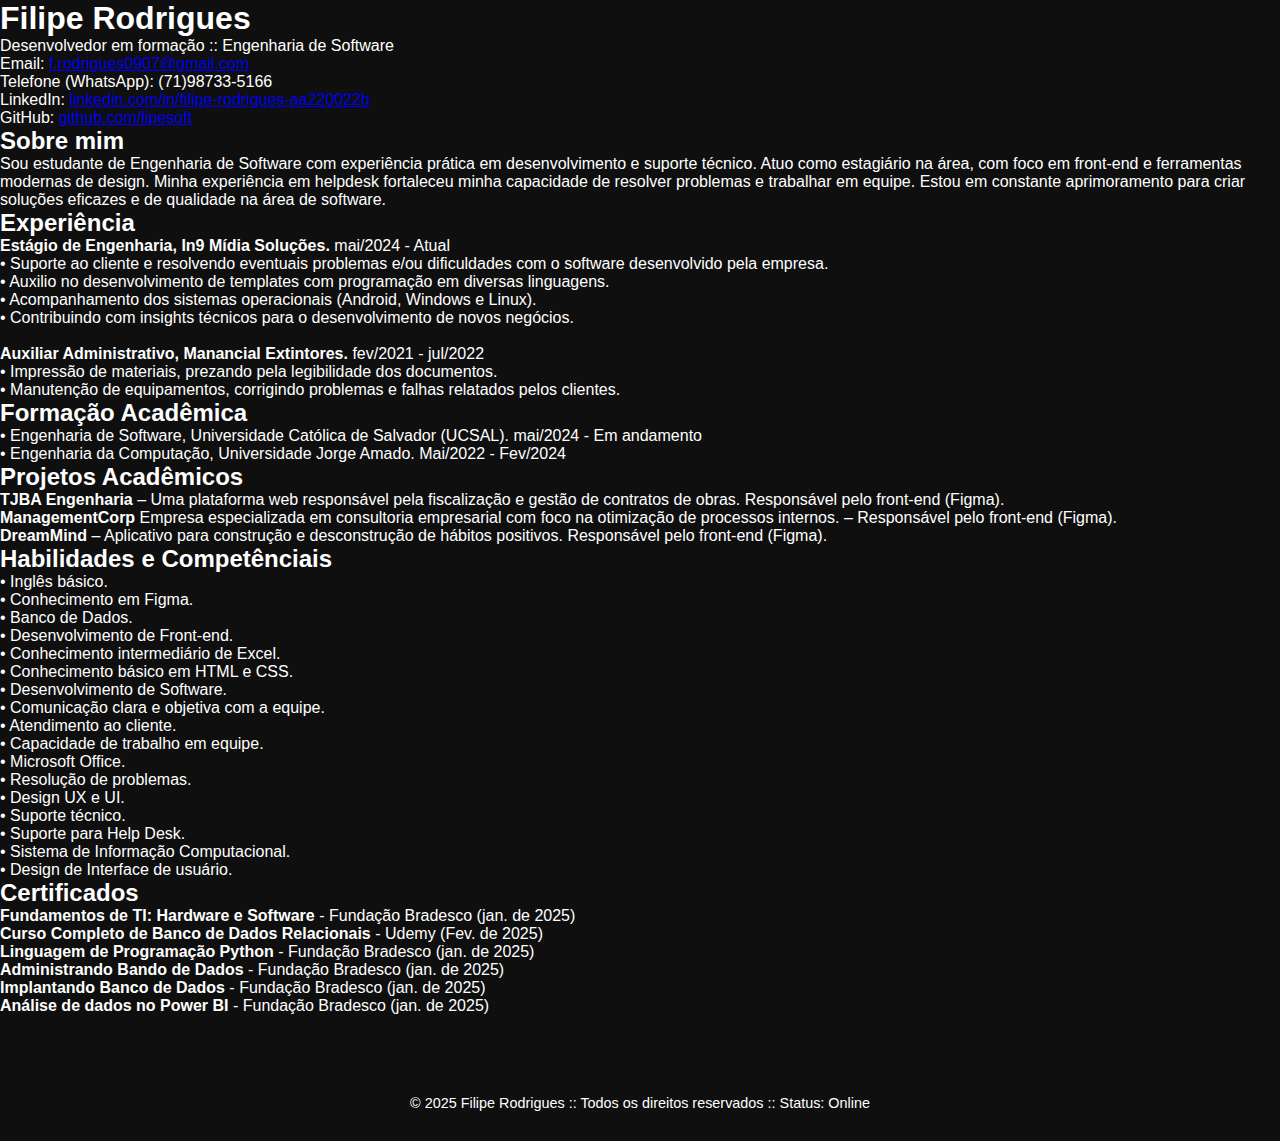
<file: index.html>
<!DOCTYPE html>
<html lang="pt-br">
<head>

  <meta charset="UTF-8" />
  <meta name="viewport" content="width=device-width, initial-scale=1.0" />
  <title>Filipe Rodrigues | Engineer Software</title>
  <link rel="stylesheet" href="style.css">
  <link href="https://fonts.googleapis.com/css2?family=Orbitron:wght@400;700&family=Roboto+Mono:wght@300;400;700&display=swap" rel="stylesheet">

</head>
<body>
  <header>
   <!--  <img src="assets/foto.jpg" alt="colocar minha ft" /> -->
    <h1>Filipe Rodrigues</h1>
    <p>Desenvolvedor em formação <span class="highlight">::</span> Engenharia de Software</p>
    <p>Email: <a href="mailto:f.rodrigues0907@gmail.com">f.rodrigues0907@gmail.com</a></p>
    <P>Telefone (WhatsApp):<span class="highlight"> (71)98733-5166</span></P>
    <p>LinkedIn: <a href="https://www.linkedin.com/in/filipe-rodrigues-aa220022b" target="_blank" rel="noopener noreferrer">linkedin.com/in/filipe-rodrigues-aa220022b</a></p>
      <p>GitHub: <a href="https://github.com/lipesoft" target="_blank" rel="noopener noreferrer">github.com/lipesoft</a></p>
  </header>
  <main>
    <section class="fade-in">
      <h2> Sobre mim</h2>
      <p>
        Sou estudante de Engenharia de Software com experiência prática em desenvolvimento e
        suporte técnico. Atuo como estagiário na área, com foco em front-end e ferramentas
        modernas de design. Minha experiência em helpdesk fortaleceu minha capacidade de resolver
        problemas e trabalhar em equipe. Estou em constante aprimoramento para criar soluções
        eficazes e de qualidade na área de software. 
      </p>
    </section>

    <section class="fade-in" style="animation-delay: 0.2s;">
      <h2> Experiência</h2>
      <ul>
        <li><strong> Estágio de Engenharia, In9 Mídia Soluções.</strong> mai/2024 - Atual</li>
        <p><span class="highlight">•</span> Suporte ao cliente e resolvendo eventuais problemas e/ou dificuldades com o software desenvolvido pela empresa.</p>
        <p><span class="highlight">•</span> Auxilio no desenvolvimento de templates com programação em diversas linguagens.</p>
        <p><span class="highlight">•</span> Acompanhamento dos sistemas operacionais (Android, Windows e Linux).</p>
        <p><span class="highlight">•</span> Contribuindo com insights técnicos para o desenvolvimento de novos negócios.</p><br>
        
        <li><strong> Auxiliar Administrativo, Manancial Extintores.</strong> fev/2021 - jul/2022</li>
    <p><span class="highlight">•</span> Impressão de materiais, prezando pela legibilidade dos documentos.</p>
    <p><span class="highlight">•</span> Manutenção de equipamentos, corrigindo problemas e falhas relatados pelos clientes.</p>
        </ul>
    </section>

    <section class="fade-in" style="animation-delay: 0.4s;">
      <h2> Formação Acadêmica</h2>
      <p><span class="highlight">•</span> Engenharia de Software, Universidade Católica de Salvador (UCSAL). <span class="highlight">mai/2024 - Em andamento</span></p>
      <p><span class="highlight">•</span> Engenharia da Computação, Universidade Jorge Amado. <span class="highlight">Mai/2022 - Fev/2024</span></p>
    </section>

    <section class="fade-in" style="animation-delay: 0.6s;">
      <h2> Projetos Acadêmicos</h2>
      <ul>
        <li><strong>TJBA Engenharia</strong> – Uma plataforma web responsável pela fiscalização e gestão de contratos de obras. Responsável pelo front-end (Figma).</li>
        <li><strong>ManagementCorp</strong> Empresa especializada em consultoria empresarial com foco na otimização de processos internos. – Responsável pelo front-end (Figma).</li>
        <li><strong>DreamMind</strong> – Aplicativo para construção e desconstrução de hábitos positivos. Responsável pelo front-end (Figma).</li>
      </ul>
      </section>

    <section class="fade-in" style="animation-delay: 1s;">
      <h2> Habilidades e Competênciais</h2>
        <p> <span class="highlight">•</span> Inglês básico. <br>
            <span class="highlight">•</span> Conhecimento em Figma.<br>
            <span class="highlight">•</span> Banco de Dados.<br>
            <span class="highlight">•</span> Desenvolvimento de Front-end.<br>
            <span class="highlight">•</span> Conhecimento intermediário de Excel.<br>
            <span class="highlight">•</span> Conhecimento básico em HTML e CSS.<br>
            <span class="highlight">•</span> Desenvolvimento de Software.<br>
            <span class="highlight">•</span> Comunicação clara e objetiva com a equipe. <br>
            <span class="highlight">•</span> Atendimento ao cliente.<br>
            <span class="highlight">•</span> Capacidade de trabalho em equipe.<br>
            <span class="highlight">•</span> Microsoft Office.<br>
            <span class="highlight">•</span> Resolução de problemas.<br>
            <span class="highlight">•</span> Design UX e UI.<br>
            <span class="highlight">•</span> Suporte técnico.<br>
            <span class="highlight">•</span> Suporte para Help Desk.<br>
            <span class="highlight">•</span> Sistema de Informação Computacional.<br>
            <span class="highlight">•</span> Design de Interface de usuário.</p>
    </section>

    <section class="fade-in" style="animation-delay: 1s;">
        <h2> Certificados</h2>
        <p><strong> Fundamentos de TI: Hardware e Software</strong> - Fundação Bradesco (jan. de 2025) <br>
                <strong>Curso Completo de Banco de Dados Relacionais</strong> - Udemy (Fev. de 2025)<br>
                <strong>Linguagem de Programação Python</strong> - Fundação Bradesco (jan. de 2025)<br>
                <strong>Administrando Bando de Dados</strong> - Fundação Bradesco (jan. de 2025)<br>
                <strong>Implantando Banco de Dados</strong> - Fundação Bradesco (jan. de 2025)<br>
                <strong>Análise de dados no Power BI</strong> - Fundação Bradesco (jan. de 2025) 
               </p>
      </section>
  </main>

  <footer>
    <p>&copy; 2025 Filipe Rodrigues <span class="highlight">::</span> Todos os direitos reservados <span class="highlight">::</span> Status: Online</p>
  </footer>
</body>
</html>
</file>
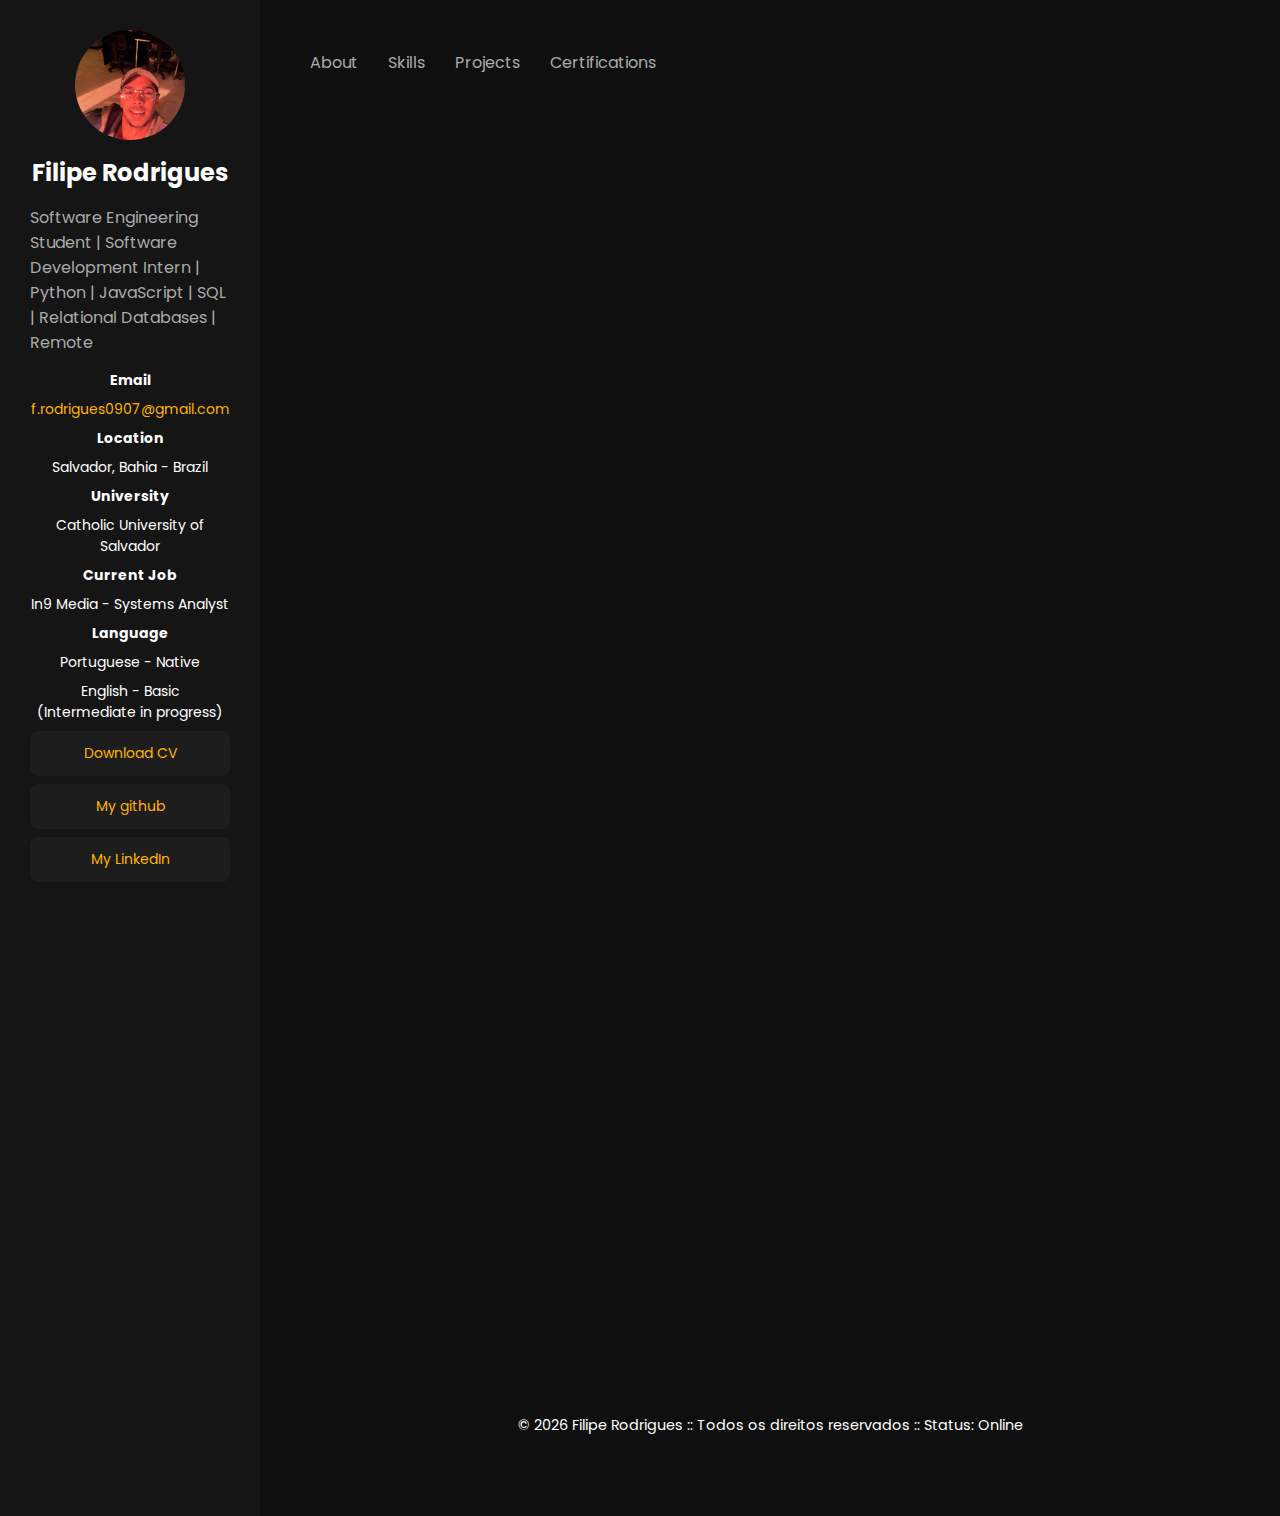
<file: portifolio/index.html>
<!DOCTYPE html>
<html lang="pt-BR">

<head>
  <meta charset="UTF-8">
  <meta name="viewport" content="width=device-width, initial-scale=1.0">

  <title>Filipe Rodrigues | Portfolio</title>
  <link rel="stylesheet" href="style.css">

  <link href="https://fonts.googleapis.com/css2?family=Poppins:wght@300;400;500;600&display=swap" rel="stylesheet">
</head>

<body>

  <div class="container">
    <aside class="sidebar">
      <img src="assets/foto.jpg" class="avatar">

      <h2>Filipe Rodrigues</h2>
      <p class="subtitle">Software Engineering Student | Software Development Intern | Python | JavaScript | SQL |
        Relational Databases | Remote
      </p>

      <div class="info">

        <p><strong>Email</strong></p>
        <a href="mailto:f.rodrigues0907@gmail.com">
          f.rodrigues0907@gmail.com
        </a>

        <p><strong>Location</strong></p>
        <span>Salvador, Bahia - Brazil</span>

        <p><strong>University</strong></p>
        <span>Catholic University of Salvador</span>

        <p><strong>Current Job</strong></p>
        <span>In9 Media - Systems Analyst</span>

        <p><strong>Language</strong></p>
        <span>Portuguese - Native</span>
        <span>English - Basic (Intermediate in progress)</span>

        <div class="btn-download">
          <a href="assets/updated_cv_filipe_Rodrigues.pdf" download>Download CV</a>
        </div>
        
        <div class="btn-download">
          <a href="https://github.com/lipesoft" class="btn-git">My github</a>
        </div>
        
        <div class="btn-download">
          <a href="https://www.linkedin.com/in/filipe-rodrigues-a79809386" class="btn-git">My LinkedIn</a>
        
        </div>
    </aside>

    <main class="content">
      <nav class="menu">
        <a href="#about">About</a>
        <a href="#skills">Skills</a>
        <a href="#projects">Projects</a>
        <a href="#certifications">Certifications</a>
      </nav>

      <section id="about" class="section reveal">
        <h1>About me</h1>
        <p>
          I am a Software Engineering student at UCSAL and I am constantly learning about software development and web
          technologies.
        </p>
        <p>
          I am interested in web development, programming, and creating projects that solve real-world problems.
        </p>

      </section>

      <section id="skills" class="section reveal">
        <h2>Skills</h2>

        <div class="skills-grid">
          <div class="skill">Python</div>
          <div class="skill">JavaScript</div>
          <div class="skill">HTML</div>
          <div class="skill">CSS</div>
          <div class="skill">SQL</div>
          <div class="skill">Git</div>
          <div class="skill">SQLite</div>
          <div class="skill">Power BI</div>
        </div>
      </section>

      <section id="projects" class="section reveal">

        <h2>Projects</h2>
        <div class="projects-grid">
          <div class="project-card">
            <div class="project-info">

              <h3>Habit Tracking System</h3>
              <p>
                Developed a backend application using Python and SQLite to manage users, habits, and daily progress
                records.
              </p>
              <a href="https://github.com/lipesoft/Habit-tracking-system">View Project</a>
            </div>
          </div>

          <div class="project-card">
            <div class="project-info">

              <h3>Banking System</h3>
              <p>
                Banking application built with Python and Object-Oriented Programming.
              </p>
              <a href="https://github.com/lipesoft/sistema-bancario-poo">View Project</a>
            </div>
          </div>

          <div class="project-card">
            <div class="project-info">

              <h3>B3 Financial Analysis</h3>
              <p>
                Interactive dashboard for analyzing financial data from companies listed on the Brazilian Stock
                Exchange.
              </p>
              <a href="https://github.com/lipesoft/b3-financial-analysis">View Project</a>
            </div>


      </section>

      <section id="certifications" class="section reveal">

        <h2>Certifications</h2>

        <ul class="cert-list">
          <li>Python Programming — Fundação Bradesco</li>
          <li>Data Modeling — Fundação Bradesco</li>
          <li>Power BI Data Analysis — Fundação Bradesco</li>
          <li>Relational Databases — Udemy</li>
          <li>Python with Pandas — Unifel</li>
          <li>JavaScript Course — Unifel</li>
          <li>IT Fundamentals — Fundação Bradesco</li>
        </ul>
      </section>

      <footer>
        <p>&copy; 2026 Filipe Rodrigues <span class="highlight">::</span> Todos os direitos reservados <span
            class="highlight">::</span> Status: Online</p>
      </footer>
    </main>
  </div>

  <script src="script.js"></script>

</body>

</html>
</file>
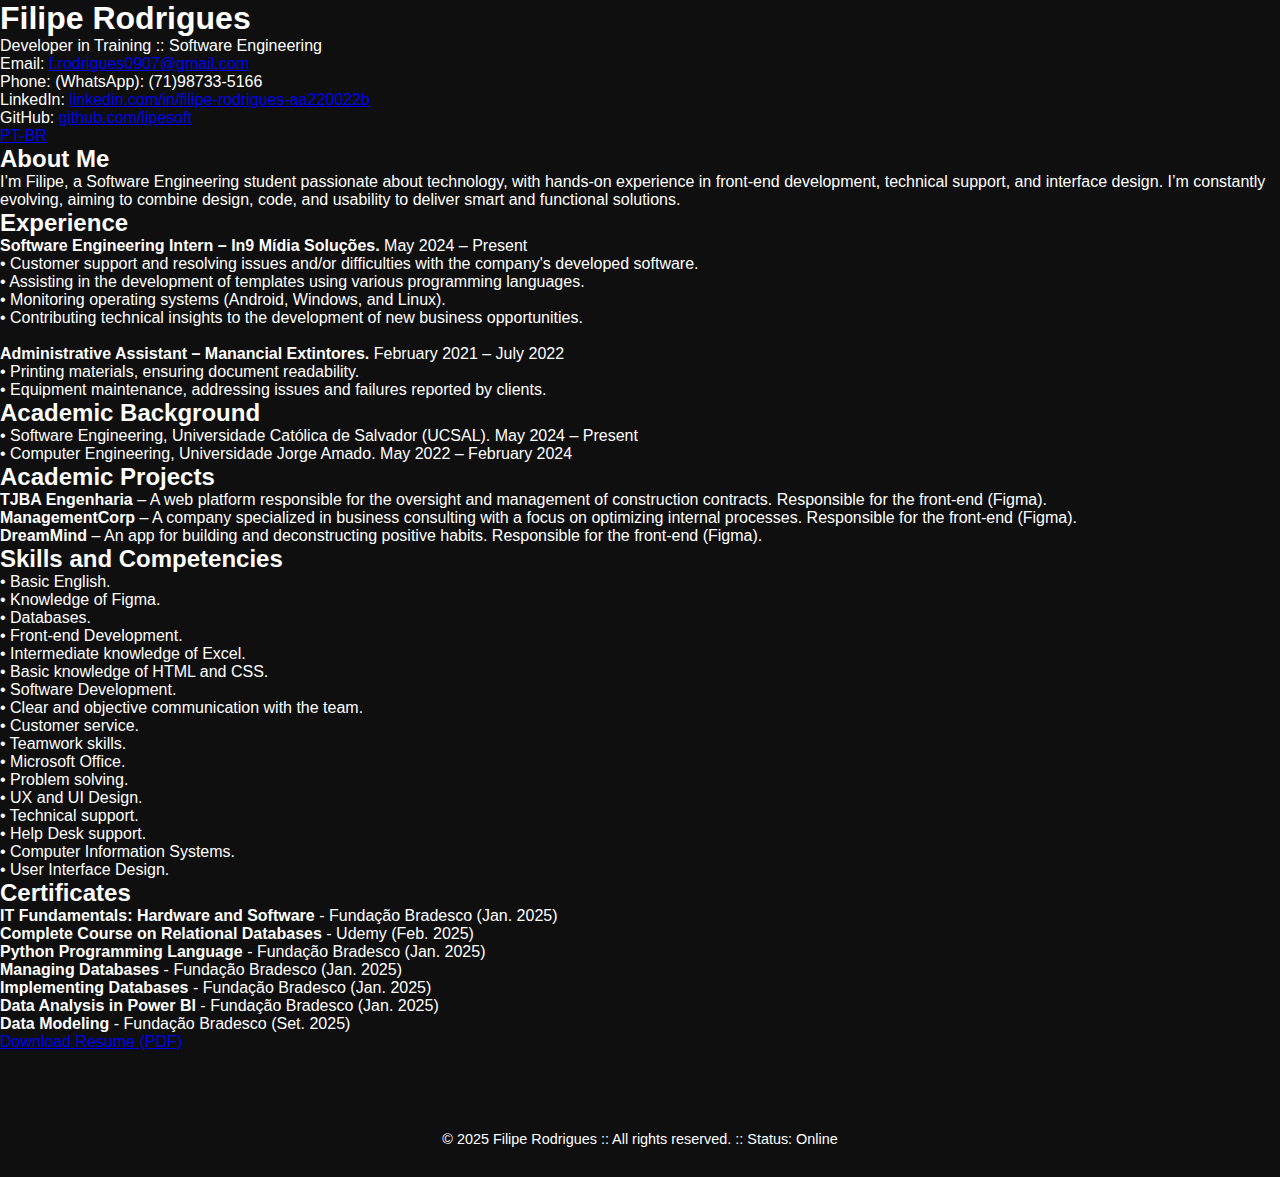
<file: indexingles.html>
<!DOCTYPE html>
<html lang="pt-br">
<head>

  <meta charset="UTF-8" />
  <meta name="viewport" content="width=device-width, initial-scale=1.0" />
  <title>Filipe Rodrigues | Engineer Software</title>
  <link rel="stylesheet" href="style.css">
  <link href="https://fonts.googleapis.com/css2?family=Orbitron:wght@400;700&family=Roboto+Mono:wght@300;400;700&display=swap" rel="stylesheet">

</head>
<body>

  <!-- <nav>
    <ul>
      <li><a href="#sobre">Sobre mim </a></li>
      <li><a href="#experiencia">Experiência </a></li>
      <li><a href="#formação">Formação Acadêmica </a></li>
      <li><a href="#projetos">Projetos Acadêmicos </a></li>
      <li><a href="#projetos">Habilidades e Competênciais </a></li>
      
    </ul>
  </nav> -->
  
  <header>
   <!--  <img src="assets/foto.jpg" alt="colocar minha ft" /> -->
    <h1>Filipe Rodrigues</h1>
    <p>Developer in Training <span class="highlight">::</span> Software Engineering</p>
    <p>Email: <a href="mailto:f.rodrigues0907@gmail.com">f.rodrigues0907@gmail.com</a></p>
    <P>Phone: (WhatsApp):<span class="highlight"> (71)98733-5166</span></P>
    <p>LinkedIn: <a href="https://www.linkedin.com/in/filipe-rodrigues-aa220022b" target="_blank" rel="noopener noreferrer">linkedin.com/in/filipe-rodrigues-aa220022b</a></p>
      <p>GitHub: <a href="https://github.com/lipesoft" target="_blank" rel="noopener noreferrer">github.com/lipesoft</a></p>
      
  </header>  
  <main>
    <a href="index.html" class="botao-idioma">
        PT-BR
      </a>

    <section class="fade-in">
      <h2> About Me</h2>
      <p>I’m Filipe, a Software Engineering student passionate about technology, with hands-on experience in front-end development, technical support, and interface design. I’m constantly evolving, aiming to combine design, code, and usability to deliver smart and functional solutions.</p>
    </section>

    <section class="fade-in" style="animation-delay: 0.2s;">
      <h2> Experience</h2>
      <ul>
        <li><strong> Software Engineering Intern – In9 Mídia Soluções.</strong> May 2024 – Present</li>
        <p><span class="highlight">•</span> Customer support and resolving issues and/or difficulties with the company's developed software.</p>
        <p><span class="highlight">•</span> Assisting in the development of templates using various programming languages.</p>
        <p><span class="highlight">•</span> Monitoring operating systems (Android, Windows, and Linux).</p>
        <p><span class="highlight">•</span> Contributing technical insights to the development of new business opportunities.</p><br>
        
        <li><strong> Administrative Assistant – Manancial Extintores.</strong> February 2021 – July 2022</li>
    <p><span class="highlight">•</span> Printing materials, ensuring document readability.</p>
    <p><span class="highlight">•</span> Equipment maintenance, addressing issues and failures reported by clients.</p>
        </ul>
    </section>

    <section class="fade-in" style="animation-delay: 0.4s;">
      <h2> Academic Background</h2>
      <p><span class="highlight">•</span> Software Engineering, Universidade Católica de Salvador (UCSAL). <span class="highlight">May 2024 – Present</span></p>
      <p><span class="highlight">•</span> Computer Engineering, Universidade Jorge Amado. <span class="highlight">May 2022 – February 2024</span></p>
    </section>

    <section class="fade-in" style="animation-delay: 0.6s;">
      <h2> Academic Projects</h2>
      <ul>
        <li><strong>TJBA Engenharia</strong> – A web platform responsible for the oversight and management of construction contracts. Responsible for the front-end (Figma).</li>
        <li><strong>ManagementCorp</strong> – A company specialized in business consulting with a focus on optimizing internal processes. Responsible for the front-end (Figma).</li>
        <li><strong>DreamMind</strong> – An app for building and deconstructing positive habits. Responsible for the front-end (Figma).</li>
        <!-- <a href="https://www.figma.com/proto/xxx" target="_blank">Ver protótipo</a></li> -->
      </ul>
      </section>

    <section class="fade-in" style="animation-delay: 1s;">
      <h2> Skills and Competencies</h2>
      <p> <span class="highlight">•</span> Basic English. <br>
        <span class="highlight">•</span> Knowledge of Figma. <br>
        <span class="highlight">•</span> Databases. <br>
        <span class="highlight">•</span> Front-end Development. <br>
        <span class="highlight">•</span> Intermediate knowledge of Excel. <br>
        <span class="highlight">•</span> Basic knowledge of HTML and CSS. <br>
        <span class="highlight">•</span> Software Development. <br>
        <span class="highlight">•</span> Clear and objective communication with the team. <br>
        <span class="highlight">•</span> Customer service. <br>
        <span class="highlight">•</span> Teamwork skills. <br>
        <span class="highlight">•</span> Microsoft Office. <br>
        <span class="highlight">•</span> Problem solving. <br>
        <span class="highlight">•</span> UX and UI Design. <br>
        <span class="highlight">•</span> Technical support. <br>
        <span class="highlight">•</span> Help Desk support. <br>
        <span class="highlight">•</span> Computer Information Systems. <br>
        <span class="highlight">•</span> User Interface Design.</p>
    
    </section>

    <section class="fade-in" style="animation-delay: 1s;">
        <h2> Certificates</h2>
        <p><strong>IT Fundamentals: Hardware and Software</strong> - Fundação Bradesco (Jan. 2025) <br>
            <strong>Complete Course on Relational Databases</strong> - Udemy (Feb. 2025) <br>
            <strong>Python Programming Language</strong> - Fundação Bradesco (Jan. 2025) <br>
            <strong>Managing Databases</strong> - Fundação Bradesco (Jan. 2025) <br>
            <strong>Implementing Databases</strong> - Fundação Bradesco (Jan. 2025) <br>
            <strong>Data Analysis in Power BI</strong> - Fundação Bradesco (Jan. 2025)<br>
            <strong>Data Modeling</strong> - Fundação Bradesco (Set. 2025)
        </p>
      </section>
  </main>

  <a href="Filipe_Rodrigues_CV_EN.pdf" download class="botao-curriculo">
    Download Resume (PDF)
  </a>

  <footer>
    <p>&copy; 2025 Filipe Rodrigues <span class="highlight">::</span> All rights reserved. <span class="highlight">::</span> Status: Online</p>
  </footer>
</body>

</html>
</file>
<file: style.css>
* {
  margin: 0;
  padding: 0;
  box-sizing: border-box;
  font-family: Poppins, sans-serif;
}

body {
  background: #0f0f0f;
  color: white;
  scroll-behavior: smooth;
}

.container {
  display: flex;
  min-height: 100vh;
}

/* SIDEBAR */
.sidebar {
  width: 260px;
  background: #151515;
  padding: 30px;
  display: flex;
  flex-direction: column;
  align-items: center;
  gap: 15px;
}

.avatar {
  width: 110px;
  height: 110px;
  border-radius: 50%;
  object-fit: cover;
}

.subtitle {
  color: #aaa;
}

.info {
  font-size: 14px;
  text-align: center;
  display: flex;
  flex-direction: column;
  gap: 8px;
}

.info a {
  color: #ffb400;
  text-decoration: none;
}

.btn-download-grid {
  display: grid;
  grid-template-columns: repeat(auto-fit, minmax(140px, 1fr));
  gap: 15px;
}

.btn-download {
  background: #1d1d1d;
  padding: 12px;
  text-align: center;
  border-radius: 8px;
  transition: 0.3s;
}

.btn-download:hover {
  background: #ffb400;
  color: black;
  transform: translateY(-4px);
}

/* CONTENT */
.content {
  flex: 1;
  padding: 50px;
}

/* MENU */
.menu {
  display: flex;
  gap: 30px;
  margin-bottom: 40px;
}

.menu a {
  color: #aaa;
  text-decoration: none;
  position: relative;
}

.menu a::after {
  content: "";
  position: absolute;
  width: 0%;
  height: 2px;
  background: #ffb400;
  left: 0;
  bottom: -4px;
  transition: 0.3s;
}

.menu a:hover::after {
  width: 100%;
}

.menu a:hover {
  color: #ffb400;
}

/* SECTIONS */
.section {
  margin-bottom: 70px;
}

.section h2,
.section h1 {
  margin-bottom: 20px;
}

/* SKILLS */
.skills-grid {
  display: grid;
  grid-template-columns: repeat(auto-fit, minmax(140px, 1fr));
  gap: 15px;
}

.skill {
  background: #1d1d1d;
  padding: 12px;
  text-align: center;
  border-radius: 8px;
  transition: 0.3s;
}

.skill:hover {
  background: #ffb400;
  color: black;
  transform: translateY(-4px);
}

/* PROJECTS */
.projects-grid {
  display: grid;
  grid-template-columns: repeat(auto-fit, minmax(280px, 1fr));
  gap: 20px;
}

.project-card {
  background: #1a1a1a;
  border-radius: 10px;
  overflow: hidden;
  transition: 0.3s;
  position: relative;
}

.project-card:hover {
  transform: translateY(-6px);
}

.project-card img {
  width: 100%;
  height: 180px;
  object-fit: cover;
  transition: 0.3s;
}

.project-info {
  padding: 15px;
}

.project-info a {
  display: inline-block;
  margin-top: 10px;
  color: #ffb400;
  text-decoration: none;
}

/* CERTIFICATIONS */
.cert-list {
  list-style: none;
  display: flex;
  flex-direction: column;
  gap: 10px;
}

.cert-list li {
  background: #1d1d1d;
  padding: 10px;
  border-radius: 6px;
}

/* ANIMAÇÃO SCROLL */
.reveal {
  opacity: 0;
  transform: translateY(30px);
  transition: 0.8s;
}

.reveal.active {
  opacity: 1;
  transform: translateY(0);
}

/* RESPONSIVE */
@media (max-width: 900px) {
  .container {
    flex-direction: column;
  }

  .sidebar {
    width: 100%;
    flex-direction: row;
    justify-content: center;
    flex-wrap: wrap;
    padding: 20px;
  }

  .content {
    padding: 30px;
  }

  .menu {
    flex-wrap: wrap;
  }
}

footer {
  text-align: center;
  padding: 30px 20px;
  background: var(--surface-color);
  color: var(--text-muted-color);
  border-top: 2px solid var(--border-color);
  margin-top: 50px;
  font-size: 0.9rem;
}
</file>
<file: portifolio/style.css>
* {
  margin: 0;
  padding: 0;
  box-sizing: border-box;
  font-family: Poppins, sans-serif;
}

body {
  background: #0f0f0f;
  color: white;
  scroll-behavior: smooth;
}

.container {
  display: flex;
  min-height: 100vh;
}

/* SIDEBAR */
.sidebar {
  width: 260px;
  background: #151515;
  padding: 30px;
  display: flex;
  flex-direction: column;
  align-items: center;
  gap: 15px;
}

.avatar {
  width: 110px;
  height: 110px;
  border-radius: 50%;
  object-fit: cover;
}

.subtitle {
  color: #aaa;
}

.info {
  font-size: 14px;
  text-align: center;
  display: flex;
  flex-direction: column;
  gap: 8px;
}

.info a {
  color: #ffb400;
  text-decoration: none;
}

.btn-download-grid {
  display: grid;
  grid-template-columns: repeat(auto-fit, minmax(140px, 1fr));
  gap: 15px;
}

.btn-download {
  background: #1d1d1d;
  padding: 12px;
  text-align: center;
  border-radius: 8px;
  transition: 0.3s;
}

.btn-download:hover {
  background: #ffb400;
  color: black;
  transform: translateY(-4px);
}

/* CONTENT */
.content {
  flex: 1;
  padding: 50px;
}

/* MENU */
.menu {
  display: flex;
  gap: 30px;
  margin-bottom: 40px;
}

.menu a {
  color: #aaa;
  text-decoration: none;
  position: relative;
}

.menu a::after {
  content: "";
  position: absolute;
  width: 0%;
  height: 2px;
  background: #ffb400;
  left: 0;
  bottom: -4px;
  transition: 0.3s;
}

.menu a:hover::after {
  width: 100%;
}

.menu a:hover {
  color: #ffb400;
}

/* SECTIONS */
.section {
  margin-bottom: 70px;
}

.section h2,
.section h1 {
  margin-bottom: 20px;
}

/* SKILLS */
.skills-grid {
  display: grid;
  grid-template-columns: repeat(auto-fit, minmax(140px, 1fr));
  gap: 15px;
}

.skill {
  background: #1d1d1d;
  padding: 12px;
  text-align: center;
  border-radius: 8px;
  transition: 0.3s;
}

.skill:hover {
  background: #ffb400;
  color: black;
  transform: translateY(-4px);
}

/* PROJECTS */
.projects-grid {
  display: grid;
  grid-template-columns: repeat(auto-fit, minmax(280px, 1fr));
  gap: 20px;
}

.project-card {
  background: #1a1a1a;
  border-radius: 10px;
  overflow: hidden;
  transition: 0.3s;
  position: relative;
}

.project-card:hover {
  transform: translateY(-6px);
}

.project-card img {
  width: 100%;
  height: 180px;
  object-fit: cover;
  transition: 0.3s;
}

.project-info {
  padding: 15px;
}

.project-info a {
  display: inline-block;
  margin-top: 10px;
  color: #ffb400;
  text-decoration: none;
}

/* CERTIFICATIONS */
.cert-list {
  list-style: none;
  display: flex;
  flex-direction: column;
  gap: 10px;
}

.cert-list li {
  background: #1d1d1d;
  padding: 10px;
  border-radius: 6px;
}

/* ANIMAÇÃO SCROLL */
.reveal {
  opacity: 0;
  transform: translateY(30px);
  transition: 0.8s;
}

.reveal.active {
  opacity: 1;
  transform: translateY(0);
}

/* RESPONSIVE */
@media (max-width: 900px) {
  .container {
    flex-direction: column;
  }

  .sidebar {
    width: 100%;
    flex-direction: row;
    justify-content: center;
    flex-wrap: wrap;
    padding: 20px;
  }

  .content {
    padding: 30px;
  }

  .menu {
    flex-wrap: wrap;
  }
}

footer {
  text-align: center;
  padding: 30px 20px;
  background: var(--surface-color);
  color: var(--text-muted-color);
  border-top: 2px solid var(--border-color);
  margin-top: 50px;
  font-size: 0.9rem;
}
</file>
